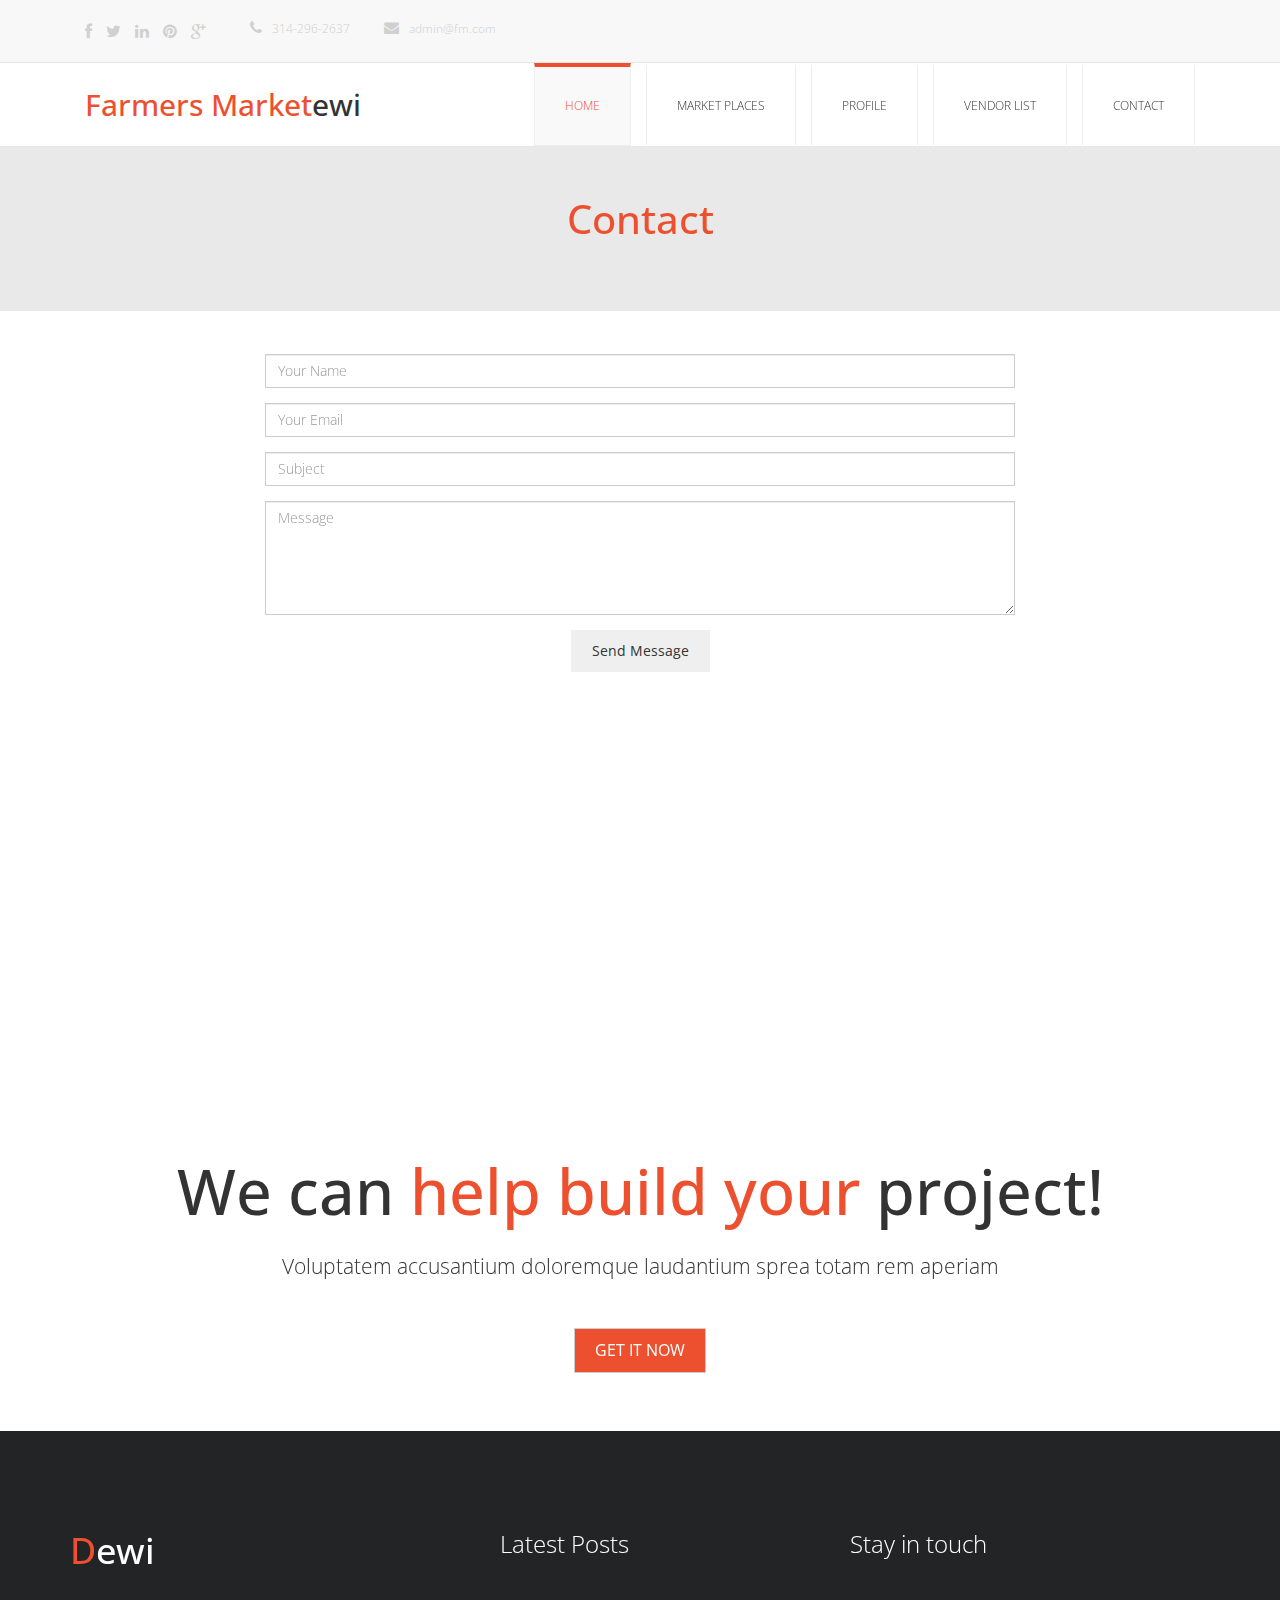
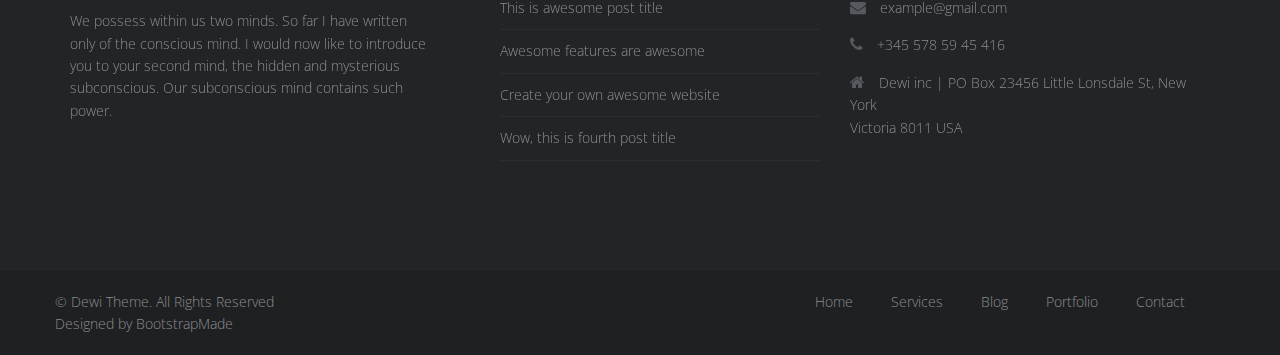
<file: capstoneTemplate/contact.html>
<!DOCTYPE html>
<html lang="en">

<head>
  <meta charset="utf-8">
  <meta http-equiv="X-UA-Compatible" content="IE=edge">
  <meta name="viewport" content="width=device-width, initial-scale=1">
  <title>Dewi Multi-purpose theme</title>

  <!-- Bootstrap -->
  <link href="css/bootstrap.min.css" rel="stylesheet">
  <link rel="stylesheet" href="css/font-awesome.min.css">
  <link rel="stylesheet" type="text/css" href="css/isotope.css" media="screen" />
  <link rel="stylesheet" href="css/animate.css">
  <link rel="stylesheet" href="js/fancybox/jquery.fancybox.css" type="text/css" media="screen" />
  <link href="css/style.css" rel="stylesheet">
  <!-- =======================================================
    Theme Name: Dewi
    Theme URL: https://bootstrapmade.com/dewi-free-multi-purpose-html-template/
    Author: BootstrapMade
    Author URL: https://bootstrapmade.com
  ======================================================= -->
</head>

<body>
  <header>
    <nav div class="navbar navbar-default navbar-static-top" role="navigation">
      <div class="container">
        <ul class="social-network">
          <li><a href="#" data-placement="top" title="Facebook"><i class="fa fa-facebook fa-1x"></i></a></li>
          <li><a href="#" data-placement="top" title="Twitter"><i class="fa fa-twitter fa-1x"></i></a></li>
          <li><a href="#" data-placement="top" title="Linkedin"><i class="fa fa-linkedin fa-1x"></i></a></li>
          <li><a href="#" data-placement="top" title="Pinterest"><i class="fa fa-pinterest fa-1x"></i></a></li>
          <li><a href="#" data-placement="top" title="Google plus"><i class="fa fa-google-plus fa-1x"></i></a></li>
        </ul>
        <ul class="info">
          <li>
            <p><i class="fa fa-phone"></i>314-296-2637</p>
          </li>
          <li><a href="#"><i class="fa fa-envelope"></i>admin@fm.com</a></li>
        </ul>
      </div>
    </nav>

    <nav class="navbar navbar-default navbar-static-top" role="navigation">
      <div class="navigation">
        <div class="container">
          <div class="navbar-header">
            <button type="button" class="navbar-toggle collapsed" data-toggle="collapse" data-target=".navbar-collapse.collapse">
							<span class="sr-only">Toggle navigation</span>
							<span class="icon-bar"></span>
							<span class="icon-bar"></span>
							<span class="icon-bar"></span>
						</button>
            <div class="navbar-brand">
              <a href="index.html"><h1><span>Farmers Market</span>ewi</h1></a>
            </div>
          </div>

          <div class="navbar-collapse collapse">
            <div class="menu">
              <ul class="nav nav-tabs" role="tablist">
                <li role="presentation"><a href="index" class="active">Home</a></li>
                <li role="presentation"><a href="markets">Market Places</a></li>
                <li role="presentation"><a href="profile">Profile</a></li>
                <li role="presentation"><a href="portfolio.html">Vendor List</a></li>
                <li role="presentation"><a href="contact.html">Contact</a></li>
              </ul>
            </div>
          </div>
        </div>
      </div>
    </nav>
  </header>

  <div class="jumbotron">
    <h2>Contact</h2>
  </div>
  <div class="contact-area">
    <div class="container">
      <div class="row">
        <div class="col-md-8 col-md-offset-2">
          <div id="sendmessage">Your message has been sent. Thank you!</div>
          <div id="errormessage"></div>
          <form action="" method="post" role="form" class="contactForm">
            <div class="form-group">
              <input type="text" name="name" class="form-control" id="name" placeholder="Your Name" data-rule="minlen:4" data-msg="Please enter at least 4 chars" />
              <div class="validation"></div>
            </div>
            <div class="form-group">
              <input type="email" class="form-control" name="email" id="email" placeholder="Your Email" data-rule="email" data-msg="Please enter a valid email" />
              <div class="validation"></div>
            </div>
            <div class="form-group">
              <input type="text" class="form-control" name="subject" id="subject" placeholder="Subject" data-rule="minlen:4" data-msg="Please enter at least 8 chars of subject" />
              <div class="validation"></div>
            </div>
            <div class="form-group">
              <textarea class="form-control" name="message" rows="5" data-rule="required" data-msg="Please write something for us" placeholder="Message"></textarea>
              <div class="validation"></div>
            </div>

            <div class="text-center"><button type="submit" class="btn">Send Message</button></div>
          </form>
        </div>
      </div>
    </div>
  </div>

  <div class="map">
    <iframe src="https://www.google.com/maps/embed?pb=!1m18!1m12!1m3!1d22864.11283411948!2d-73.96468908098944!3d40.630720240038435!2m3!1f0!2f0!3f0!3m2!1i1024!2i768!4f13.1!3m3!1m2!1s0x89c24fa5d33f083b%3A0xc80b8f06e177fe62!2sNew+York%2C+NY%2C+USA!5e0!3m2!1sen!2sbg!4v1540447494452" width="100%" height="380" frameborder="0" style="border:0" allowfullscreen></iframe>
  </div>


  <div class="jumbotron">
    <h1>We can <span>help build your</span> project!</h1>
    <p>Voluptatem accusantium doloremque laudantium sprea totam rem aperiam</p>
    <p><a class="btn btn-primary btn-lg" href="#" role="button">Get it now</a></p>
  </div>

  <footer>
    <div class="inner-footer">
      <div class="container">
        <div class="row">
          <div class="col-md-4 f-about">
            <a href="index.html"><h1><span>D</span>ewi</h1></a>
            <p>We possess within us two minds. So far I have written only of the conscious mind. I would now like to introduce you to your second mind, the hidden and mysterious subconscious. Our subconscious mind contains such power.</p>

          </div>
          <div class="col-md-4 l-posts">
            <h3 class="widgetheading">Latest Posts</h3>
            <ul>
              <li><a href="#">This is awesome post title</a></li>
              <li><a href="#">Awesome features are awesome</a></li>
              <li><a href="#">Create your own awesome website</a></li>
              <li><a href="#">Wow, this is fourth post title</a></li>
            </ul>
          </div>
          <div class="col-md-4 f-contact">
            <h3 class="widgetheading">Stay in touch</h3>
            <a href="#">
              <p><i class="fa fa-envelope"></i> example@gmail.com</p>
            </a>
            <p><i class="fa fa-phone"></i> +345 578 59 45 416</p>
            <p><i class="fa fa-home"></i> Dewi inc | PO Box 23456 Little Lonsdale St, New York <br> Victoria 8011 USA</p>
          </div>
        </div>
      </div>
    </div>

    <div class="last-div">
      <div class="container">
        <div class="row">
          <div class="copyright">
            &copy; Dewi Theme. All Rights Reserved
            <div class="credits">
              <!--
                All the links in the footer should remain intact.
                You can delete the links only if you purchased the pro version.
                Licensing information: https://bootstrapmade.com/license/
                Purchase the pro version with working PHP/AJAX contact form: https://bootstrapmade.com/buy/?theme=Dewi
              -->
              Designed by <a href="https://bootstrapmade.com/">BootstrapMade</a>
            </div>
          </div>
          <nav class="foot-nav">
            <ul>
              <li><a href="#">Home</a></li>
              <li><a href="#">Services</a></li>
              <li><a href="#">Blog</a></li>
              <li><a href="#">Portfolio</a></li>
              <li><a href="#">Contact</a></li>
            </ul>
          </nav>
          <div class="clear"></div>
        </div>
      </div>
      <a href="" class="scrollup"><i class="fa fa-chevron-up"></i></a>
    </div>
  </footer>


  <!-- jQuery (necessary for Bootstrap's JavaScript plugins) -->
  <script src="js/jquery-2.1.1.min.js"></script>
  <!-- Include all compiled plugins (below), or include individual files as needed -->
  <script src="js/bootstrap.min.js"></script>
  <script src="js/wow.min.js"></script>
  <script src="js/fancybox/jquery.fancybox.pack.js"></script>
  <script src="js/jquery.isotope.min.js"></script>
  <script src="js/jquery.bxslider.min.js"></script>
  <script src="js/functions.js"></script>
  <script>
    wow = new WOW({}).init();
  </script>
  <script src="contactform/contactform.js"></script>

</body>

</html>
</file>
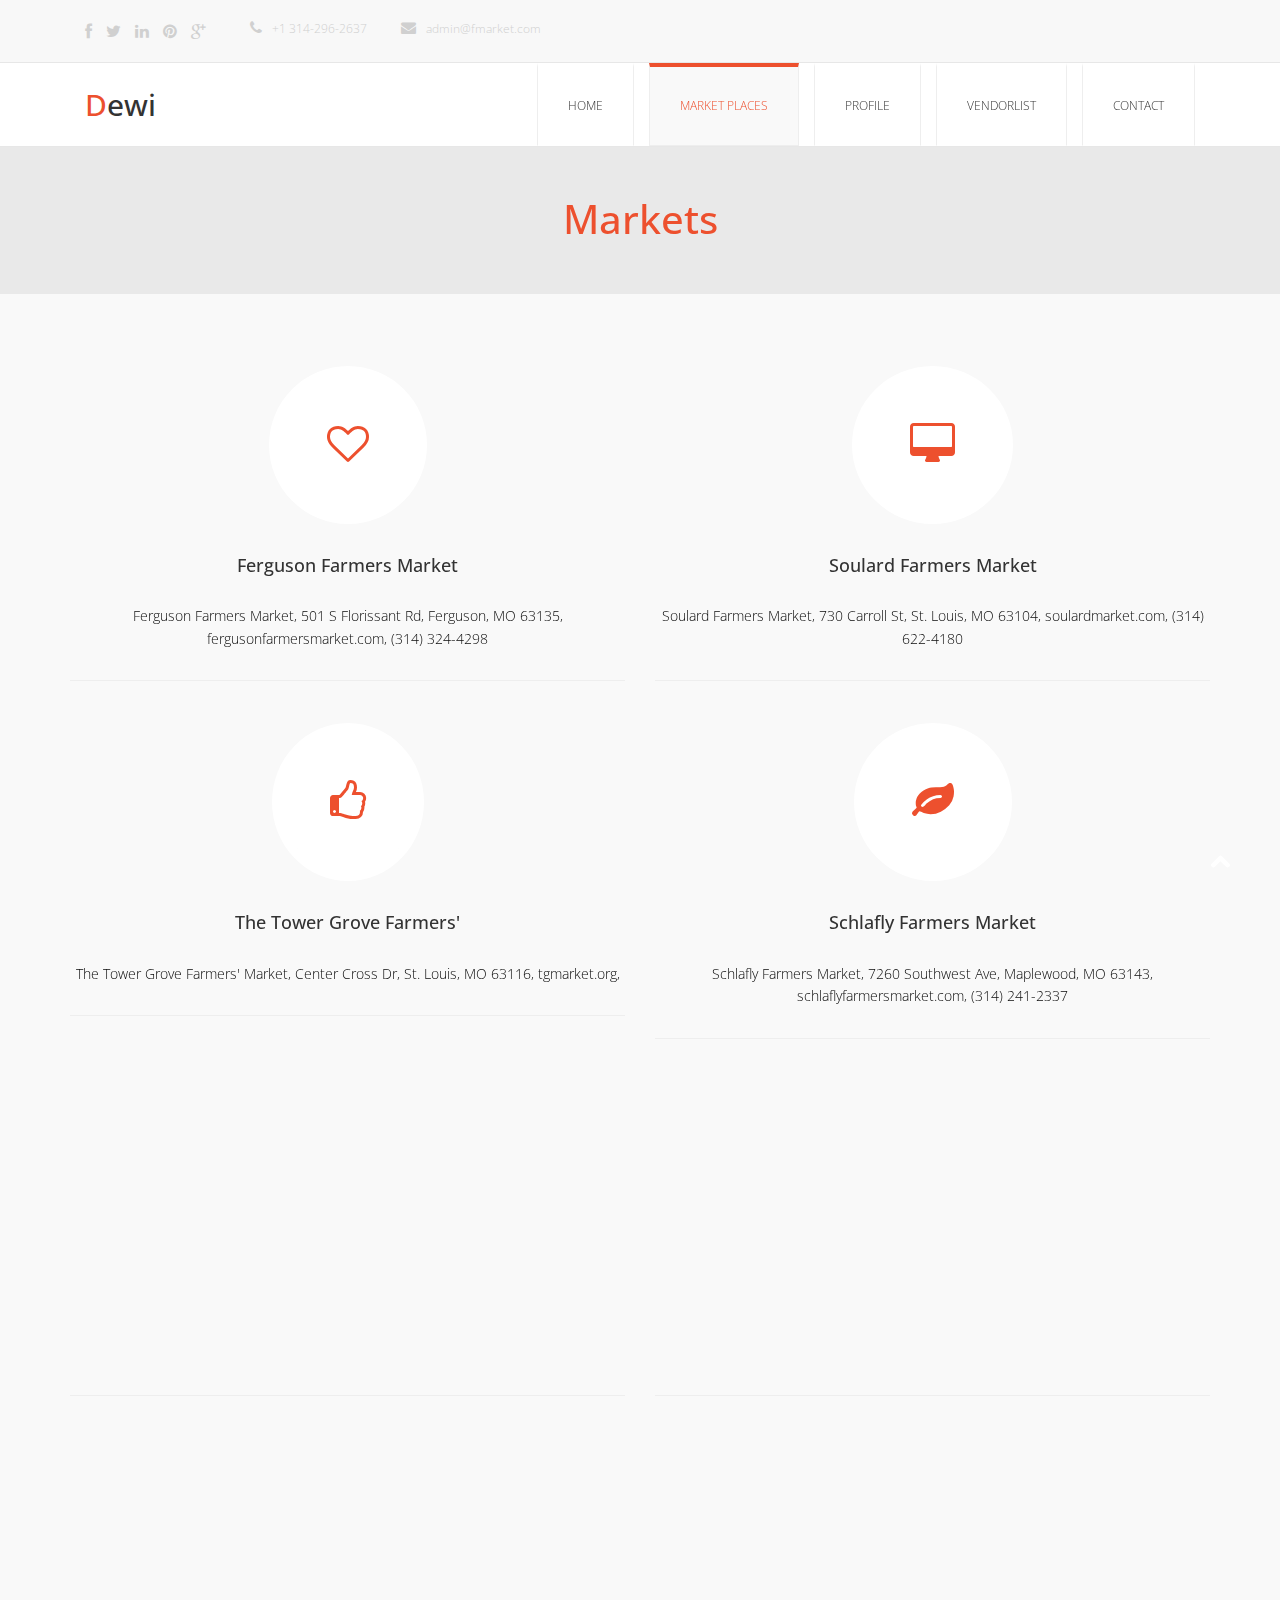
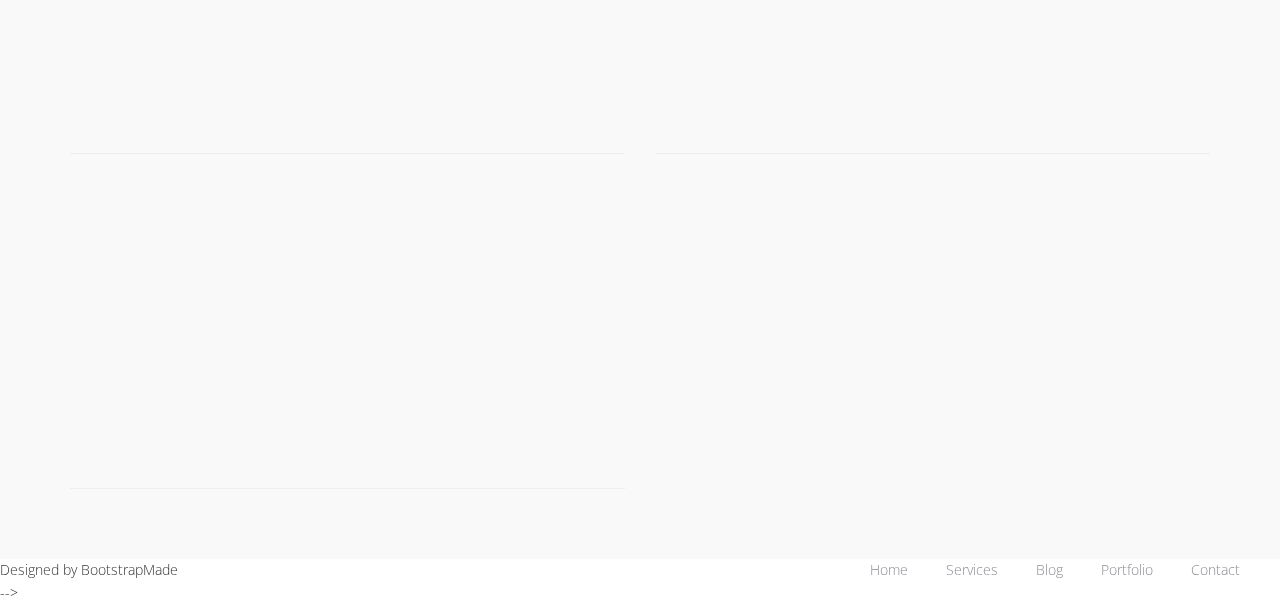
<file: capstoneTemplate/markets.html>
<!DOCTYPE html>
<html lang="en">

<head>
  <meta charset="utf-8">
  <meta http-equiv="X-UA-Compatible" content="IE=edge">
  <meta name="viewport" content="width=device-width, initial-scale=1">
  <title>Dewi Multi-purpose theme</title>

  <!-- Bootstrap -->
  <link href="css/bootstrap.min.css" rel="stylesheet">
  <link rel="stylesheet" href="css/font-awesome.min.css">
  <link rel="stylesheet" type="text/css" href="css/isotope.css" media="screen" />
  <link rel="stylesheet" href="css/animate.css">
  <link rel="stylesheet" href="js/fancybox/jquery.fancybox.css" type="text/css" media="screen" />
  <link href="css/style.css" rel="stylesheet">
  <!-- =======================================================
    Theme Name: Dewi
    Theme URL: https://bootstrapmade.com/dewi-free-multi-purpose-html-template/
    Author: BootstrapMade
    Author URL: https://bootstrapmade.com
  ======================================================= -->
</head>

<body>
  <header>
    <nav div class="navbar navbar-default navbar-static-top" role="navigation">
      <div class="container">
        <ul class="social-network">
          <li><a href="#" data-placement="top" title="Facebook"><i class="fa fa-facebook fa-1x"></i></a></li>
          <li><a href="#" data-placement="top" title="Twitter"><i class="fa fa-twitter fa-1x"></i></a></li>
          <li><a href="#" data-placement="top" title="Linkedin"><i class="fa fa-linkedin fa-1x"></i></a></li>
          <li><a href="#" data-placement="top" title="Pinterest"><i class="fa fa-pinterest fa-1x"></i></a></li>
          <li><a href="#" data-placement="top" title="Google plus"><i class="fa fa-google-plus fa-1x"></i></a></li>
        </ul>
        <ul class="info">
          <li>
            <p><i class="fa fa-phone"></i>+1 314-296-2637</p>
          </li>
          <li><a href="#"><i class="fa fa-envelope"></i>admin@fmarket.com</a></li>
        </ul>
      </div>
    </nav>

    <nav class="navbar navbar-default navbar-static-top" role="navigation">
      <div class="navigation">
        <div class="container">
          <div class="navbar-header">
            <button type="button" class="navbar-toggle collapsed" data-toggle="collapse" data-target=".navbar-collapse.collapse">
							<span class="sr-only">Toggle navigation</span>
							<span class="icon-bar"></span>
							<span class="icon-bar"></span>
							<span class="icon-bar"></span>
						</button>
            <div class="navbar-brand">
              <a href="index.html"><h1><span>D</span>ewi</h1></a>
            </div>
          </div>

          <div class="navbar-collapse collapse">
            <div class="menu">
              <ul class="nav nav-tabs" role="tablist">
                <li role="presentation"><a href="index.html">Home</a></li>
                <li role="presentation"><a href="services.html" class="active">Market Places</a></li>
                <li role="presentation"><a href="blog.html">Profile</a></li>
                <li role="presentation"><a href="portfolio.html">VendorList</a></li>
                <li role="presentation"><a href="contact.html">Contact</a></li>
              </ul>
            </div>
          </div>
        </div>
      </div>
    </nav>
  </header>

  <div class="jumbotron">
    <h2>Markets</h2>
  </div>

  <div class="our-services">
    <div class="container">
      <div class="row">
        <div class="col-md-6">
          <div class="wow bounceIn" data-wow-offset="0" data-wow-delay="0.4s">
            <div class="services">
              <div class="icons">
                <i class="fa fa-heart-o fa-3x"></i>
              </div>
              <h4>Ferguson Farmers Market</h4>
              <p>
                Ferguson Farmers Market, 501 S Florissant Rd, Ferguson, MO 63135, fergusonfarmersmarket.com, (314) 324-4298

              </p>
            </div>
          </div>
          <hr>
        </div>

        <div class="col-md-6">
          <div class="wow bounceIn" data-wow-offset="0" data-wow-delay="0.8s">
            <div class="services">
              <div class="icons">
                <i class="fa fa-desktop fa-3x"></i>
              </div>
              <h4>Soulard Farmers Market</h4>
              <p>
                 Soulard Farmers Market, 730 Carroll St, St. Louis, MO 63104, soulardmarket.com, (314) 622-4180

              </p>
            </div>
          </div>
          <hr>
        </div>

        <div class="col-md-6">
          <div class="wow bounceIn" data-wow-offset="0" data-wow-delay="0.4s">
            <div class="services">
              <div class="icons">
                <i class="fa fa-thumbs-o-up fa-3x"></i>
              </div>
              <h4>The Tower Grove Farmers'</h4>
              <p>
                 The Tower Grove Farmers' Market, Center Cross Dr, St. Louis, MO 63116, tgmarket.org, 

              </p>
            </div>
          </div>
          <hr>
        </div>
        <div class="col-md-6">
          <div class="wow bounceIn" data-wow-offset="0" data-wow-delay="0.8s">
            <div class="services">
              <div class="icons">
                <i class="fa fa-leaf fa-3x"></i>
              </div>
              <h4>Schlafly Farmers Market</h4>
              <p>
				Schlafly Farmers Market, 7260 Southwest Ave, Maplewood, MO 63143, schlaflyfarmersmarket.com, (314) 241-2337

              </p>
            </div>
          </div>
          <hr>
        </div>
        <div class="col-md-6">
          <div class="wow bounceIn" data-wow-offset="0" data-wow-delay="1.8s">
            <div class="services">
              <div class="icons">
                <i class="fa fa-laptop fa-3x"></i>
              </div>
              <h4>U City Farmers Market</h4>
              <p>
               U City Farmers Market, 6655 Delmar Blvd, St. Louis, MO 63130, midwestfarmersmarkets.org, (314) 913-6632

              </p>
            </div>
          </div>
          <hr>
        </div>
        <div class="col-md-6">
          <div class="wow bounceIn" data-wow-offset="0" data-wow-delay="2.1s">
            <div class="services">
              <div class="icons">
                <i class="fa fa-camera fa-3x"></i>
              </div>
              <h4>Overland Farmer's Market</h4>
              <p>
                Overland Farmer's Market, Verona Ave, Overland, MO 63114, overlandfarmersmarket.com, (314) 769-6360

              </p>
            </div>
          </div>
          <hr>
        </div>
		 <div class="col-md-6">
          <div class="wow bounceIn" data-wow-offset="0" data-wow-delay="1.8s">
            <div class="services">
              <div class="icons">
                <i class="fa fa-laptop fa-3x"></i>
              </div>
              <h4>Creve Coeur Farmers Market</h4>
              <p>
               Creve Coeur Farmers Market, 934 E Rue De La Banque, Creve Coeur, MO 63141, crevecoeurmo.gov, (314) 629-2765


              </p>
            </div>
          </div>
          <hr>
        </div>
		<div class="col-md-6">
          <div class="wow bounceIn" data-wow-offset="0" data-wow-delay="2.1s">
            <div class="services">
              <div class="icons">
                <i class="fa fa-camera fa-3x"></i>
              </div>
              <h4>Thies Farm & Greenhouses, Inc</h4>
              <p>
                 Thies Farm & Greenhouses, Inc, 4215 N Hanley Rd, St. Louis, MO 63121, thiesfarm.com, (314) 428-9878


              </p>
            </div>
          </div>
          <hr>
        </div>
		<div class="col-md-6">
          <div class="wow bounceIn" data-wow-offset="0" data-wow-delay="1.8s">
            <div class="services">
              <div class="icons">
                <i class="fa fa-laptop fa-3x"></i>
              </div>
              <h4>Long Acres Farm</h4>
              <p>
                Long Acres Farm, 6403 Clemens Ave, University City, MO 63130, , 



              </p>
            </div>
          </div>
          <hr>
        </div>
      </div>
    </div>
  </div>

  <!-- <div class="jumbotron">
    <h1>We can <span>help build your</span> project!</h1>
    <p>Voluptatem accusantium doloremque laudantium sprea totam rem aperiam</p>
    <p><a class="btn btn-primary btn-lg" href="#" role="button">Get it now</a></p>
  </div>

  <footer>
    <div class="inner-footer">
      <div class="container">
        <div class="row">
          <div class="col-md-4 f-about">
            <a href="index.html"><h1><span>D</span>ewi</h1></a>
            <p>We possess within us two minds. So far I have written only of the conscious mind. I would now like to introduce you to your second mind, the hidden and mysterious subconscious. Our subconscious mind contains such power.</p>

          </div>
          <div class="col-md-4 l-posts">
            <h3 class="widgetheading">Latest Posts</h3>
            <ul>
              <li><a href="#">This is awesome post title</a></li>
              <li><a href="#">Awesome features are awesome</a></li>
              <li><a href="#">Create your own awesome website</a></li>
              <li><a href="#">Wow, this is fourth post title</a></li>
            </ul>
          </div>
          <div class="col-md-4 f-contact">
            <h3 class="widgetheading">Stay in touch</h3>
            <a href="#">
              <p><i class="fa fa-envelope"></i> example@gmail.com</p>
            </a>
            <p><i class="fa fa-phone"></i> +345 578 59 45 416</p>
            <p><i class="fa fa-home"></i> Dewi inc | PO Box 23456 Little Lonsdale St, New York <br> Victoria 8011 USA</p>
          </div>
        </div>
      </div>
    </div>

    <div class="last-div">
      <div class="container">
        <div class="row">
          <div class="copyright">
            &copy; Dewi Theme. All Rights Reserved
            <div class="credits">
              <!--
                All the links in the footer should remain intact.
                You can delete the links only if you purchased the pro version.
                Licensing information: https://bootstrapmade.com/license/
                Purchase the pro version with working PHP/AJAX contact form: https://bootstrapmade.com/buy/?theme=Dewi
              -->
              Designed by <a href="https://bootstrapmade.com/">BootstrapMade</a>
            </div>
          </div>
          <nav class="foot-nav">
            <ul>
              <li><a href="#">Home</a></li>
              <li><a href="#">Services</a></li>
              <li><a href="#">Blog</a></li>
              <li><a href="#">Portfolio</a></li>
              <li><a href="#">Contact</a></li>
            </ul>
          </nav>
          <div class="clear"></div>
        </div>
      </div>
      <a href="" class="scrollup"><i class="fa fa-chevron-up"></i></a>
    </div>
  </footer>


  <!-- jQuery (necessary for Bootstrap's JavaScript plugins) -->
  <script src="js/jquery-2.1.1.min.js"></script>
  <!-- Include all compiled plugins (below), or include individual files as needed -->
  <script src="js/bootstrap.min.js"></script>
  <script src="js/wow.min.js"></script>
  <script src="js/fancybox/jquery.fancybox.pack.js"></script>
  <script src="js/jquery.bxslider.min.js"></script>
  <script src="js/functions.js"></script>
  <script>
    wow = new WOW({}).init();
  </script> -->

</body>

</html>
</file>
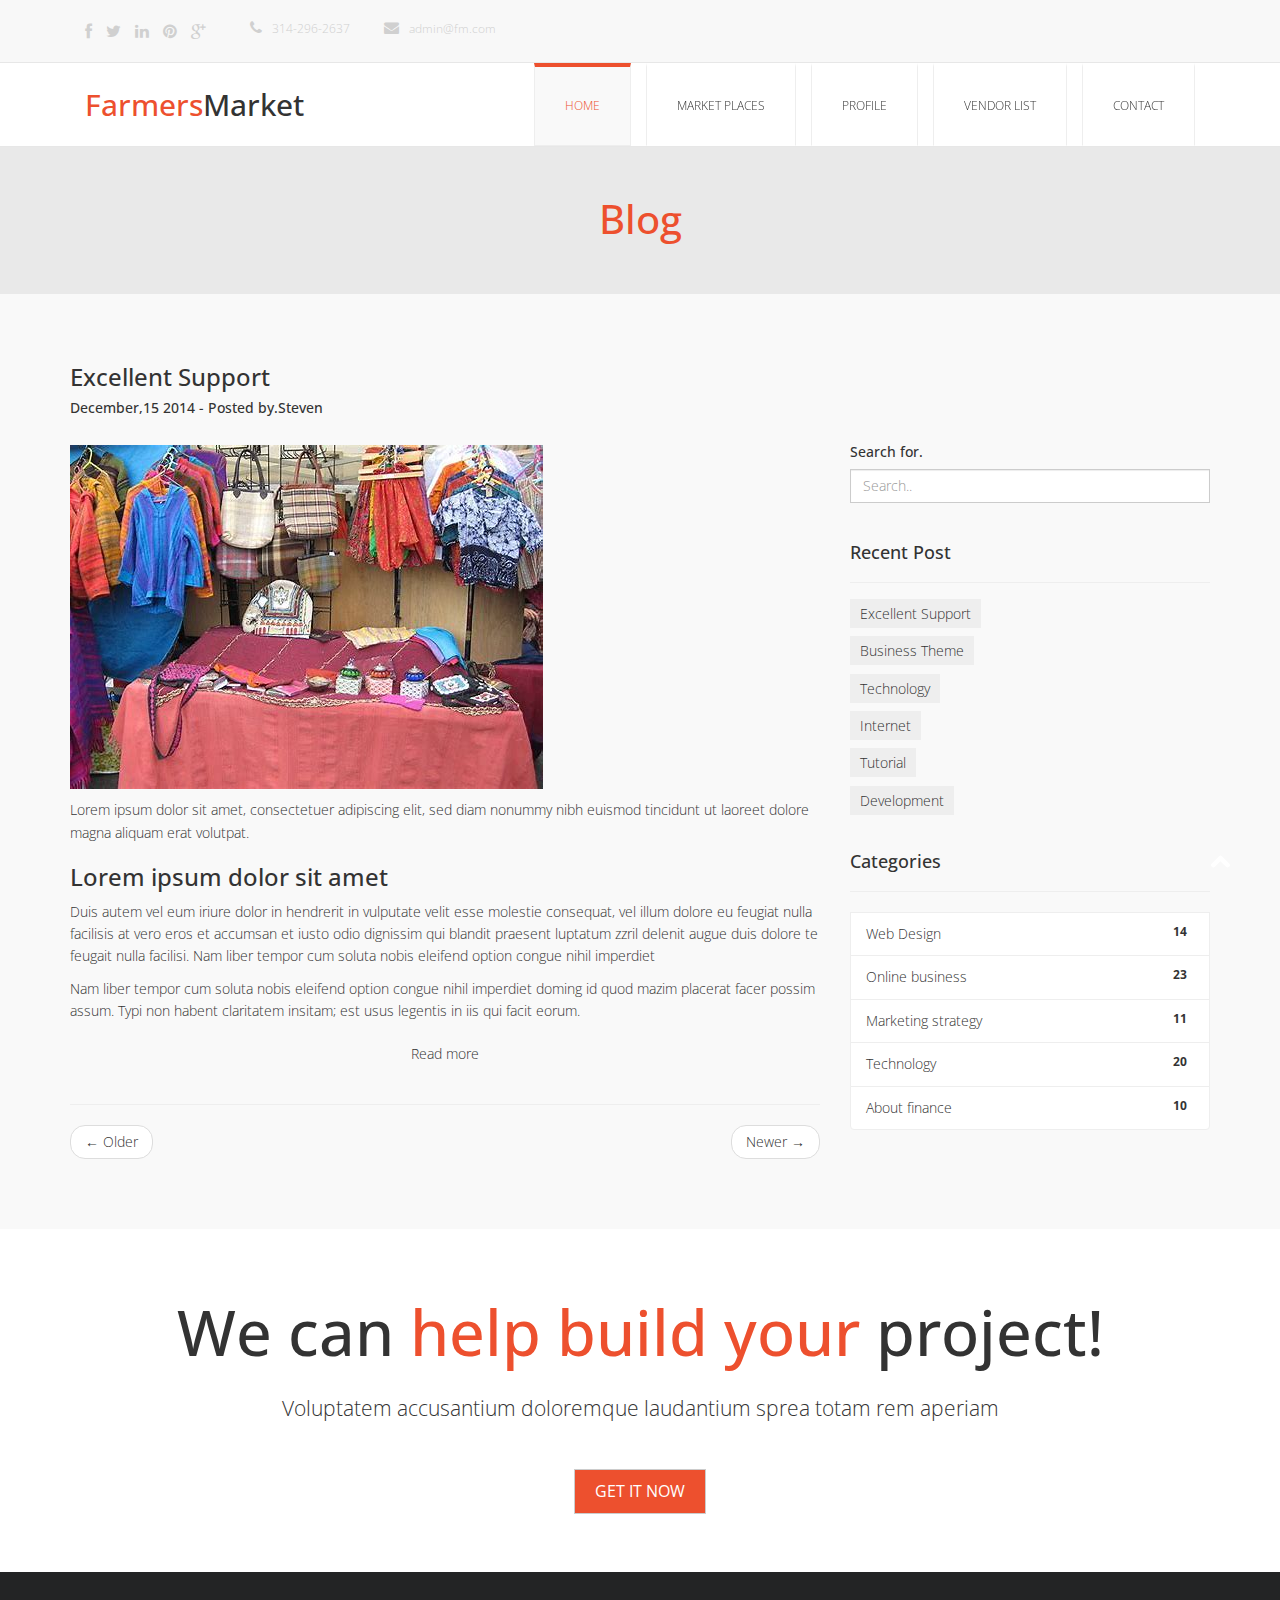
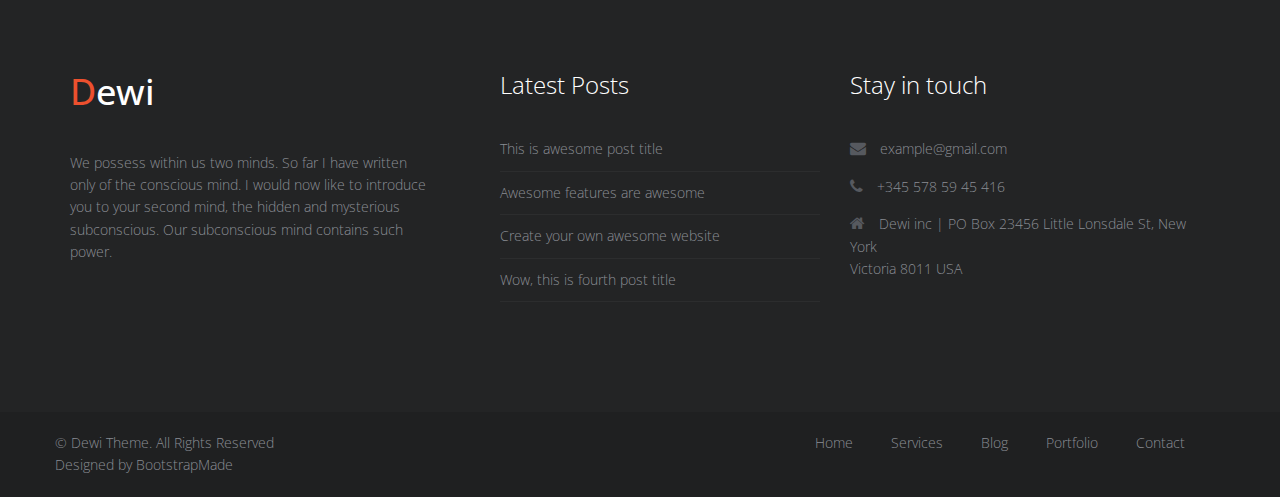
<file: capstoneTemplate/profile.html>
<!DOCTYPE html>
<html lang="en">

<head>
  <meta charset="utf-8">
  <meta http-equiv="X-UA-Compatible" content="IE=edge">
  <meta name="viewport" content="width=device-width, initial-scale=1">
  <title>Dewi Multi-purpose theme</title>

  <!-- Bootstrap -->
  <link href="css/bootstrap.min.css" rel="stylesheet">
  <link rel="stylesheet" href="css/font-awesome.min.css">
  <link rel="stylesheet" type="text/css" href="css/isotope.css" media="screen" />
  <link rel="stylesheet" href="css/animate.css">
  <link rel="stylesheet" href="js/fancybox/jquery.fancybox.css" type="text/css" media="screen" />
  <link href="css/style.css" rel="stylesheet">
  <!-- =======================================================
    Theme Name: Dewi
    Theme URL: https://bootstrapmade.com/dewi-free-multi-purpose-html-template/
    Author: BootstrapMade
    Author URL: https://bootstrapmade.com
  ======================================================= -->
</head>

<body>
  <header>
    <nav div class="navbar navbar-default navbar-static-top" role="navigation">
      <div class="container">
        <ul class="social-network">
          <li><a href="#" data-placement="top" title="Facebook"><i class="fa fa-facebook fa-1x"></i></a></li>
          <li><a href="#" data-placement="top" title="Twitter"><i class="fa fa-twitter fa-1x"></i></a></li>
          <li><a href="#" data-placement="top" title="Linkedin"><i class="fa fa-linkedin fa-1x"></i></a></li>
          <li><a href="#" data-placement="top" title="Pinterest"><i class="fa fa-pinterest fa-1x"></i></a></li>
          <li><a href="#" data-placement="top" title="Google plus"><i class="fa fa-google-plus fa-1x"></i></a></li>
        </ul>
        <ul class="info">
          <li>
            <p><i class="fa fa-phone"></i>314-296-2637</p>
          </li>
          <li><a href="#"><i class="fa fa-envelope"></i>admin@fm.com</a></li>
        </ul>
      </div>
    </nav>

    <nav class="navbar navbar-default navbar-static-top" role="navigation">
      <div class="navigation">
        <div class="container">
          <div class="navbar-header">
            <button type="button" class="navbar-toggle collapsed" data-toggle="collapse" data-target=".navbar-collapse.collapse">
							<span class="sr-only">Toggle navigation</span>
							<span class="icon-bar"></span>
							<span class="icon-bar"></span>
							<span class="icon-bar"></span>
						</button>
            <div class="navbar-brand">
              <a href="index.html"><h1><span>Farmers</span>Market</h1></a>
            </div>
          </div>

          <div class="navbar-collapse collapse">
            <div class="menu">
              <ul class="nav nav-tabs" role="tablist">
                 <li role="presentation"><a href="index" class="active">Home</a></li>
                <li role="presentation"><a href="markets">Market Places</a></li>
                <li role="presentation"><a href="profile">Profile</a></li>
                <li role="presentation"><a href="portfolio.html">Vendor List</a></li>
                <li role="presentation"><a href="contact.html">Contact</a></li>
              </ul>
            </div>
          </div>
        </div>
      </div>
    </nav>
  </header>

  <div class="jumbotron">
    <h2>Blog</h2>
  </div>

  <div class="blog">
    <div class="container">
      <div class="row">
        <div class="col-xs-12 col-sm-6 col-md-8">
          <div class="page-header">
            <h3>Excellent Support</h3>
            <h5>December,15 2014 - Posted by.Steven</h5>
            <img src="img/slider/5.jpg" class="img-responsive" alt="" />
            <p>Lorem ipsum dolor sit amet, consectetuer adipiscing elit, sed diam nonummy nibh euismod tincidunt ut laoreet dolore magna aliquam erat volutpat.
            </p>

            <h3>Lorem ipsum dolor sit amet</h3>

            <p>Duis autem vel eum iriure dolor in hendrerit in vulputate velit esse molestie consequat, vel illum dolore eu feugiat nulla facilisis at vero eros et accumsan et iusto odio dignissim qui blandit praesent luptatum zzril delenit augue duis dolore
              te feugait nulla facilisi. Nam liber tempor cum soluta nobis eleifend option congue nihil imperdiet
            </p>

            <p>Nam liber tempor cum soluta nobis eleifend option congue nihil imperdiet doming id quod mazim placerat facer possim assum. Typi non habent claritatem insitam; est usus legentis in iis qui facit eorum.</p>

            <div class="ficon">
              <a href="" alt="">Read more</a>
            </div>
          </div>

          <nav>
            <ul class="pager">
              <li class="previous"><a href="#"><span aria-hidden="true">&larr;</span> Older</a></li>
              <li class="next"><a href="#">Newer <span aria-hidden="true">&rarr;</span></a></li>
            </ul>
          </nav>

        </div>

        <div class="recents">
          <div class="col-xs-6 col-md-4">
            <h5>Search for.</h5>
            <form class="form-search">
              <input class="form-control" type="text" placeholder="Search..">
            </form>
            <div class="page-header">
              <h4>Recent Post</h4>
            </div>
            <div class="recent-post">
              <ul class="recent">
                <li><a href="#">Excellent Support</a></li>
                <li><a href="#">Business Theme</a></li>
                <li><a href="#">Technology</a></li>
                <li><a href="#">Internet</a></li>
                <li><a href="#">Tutorial</a></li>
                <li><a href="#">Development</a></li>
              </ul>
            </div>
            <ul class="list-group">
              <div class="page-header">
                <h4>Categories</h4>
              </div>

              <li class="list-group-item">
                <span class="badge">14</span>
                <a href="#" alt="">Web Design</a>
              </li>
              <li class="list-group-item">
                <span class="badge">23</span>
                <a href="#" alt="">Online business</a>
              </li>
              <li class="list-group-item">
                <span class="badge">11</span>
                <a href="#" alt="">Marketing strategy</a>
              </li>
              <li class="list-group-item">
                <span class="badge">20</span>
                <a href="#" alt="">Technology</a>
              </li>
              <li class="list-group-item">
                <span class="badge">10</span>
                <a href="#" alt="">About finance</a>
              </li>
            </ul>
          </div>
        </div>
      </div>
    </div>
  </div>


  <div class="jumbotron">
    <h1>We can <span>help build your</span> project!</h1>
    <p>Voluptatem accusantium doloremque laudantium sprea totam rem aperiam</p>
    <p><a class="btn btn-primary btn-lg" href="#" role="button">Get it now</a></p>
  </div>

  <footer>
    <div class="inner-footer">
      <div class="container">
        <div class="row">
          <div class="col-md-4 f-about">
            <a href="index.html"><h1><span>D</span>ewi</h1></a>
            <p>We possess within us two minds. So far I have written only of the conscious mind. I would now like to introduce you to your second mind, the hidden and mysterious subconscious. Our subconscious mind contains such power.</p>

          </div>
          <div class="col-md-4 l-posts">
            <h3 class="widgetheading">Latest Posts</h3>
            <ul>
              <li><a href="#">This is awesome post title</a></li>
              <li><a href="#">Awesome features are awesome</a></li>
              <li><a href="#">Create your own awesome website</a></li>
              <li><a href="#">Wow, this is fourth post title</a></li>
            </ul>
          </div>
          <div class="col-md-4 f-contact">
            <h3 class="widgetheading">Stay in touch</h3>
            <a href="#">
              <p><i class="fa fa-envelope"></i> example@gmail.com</p>
            </a>
            <p><i class="fa fa-phone"></i> +345 578 59 45 416</p>
            <p><i class="fa fa-home"></i> Dewi inc | PO Box 23456 Little Lonsdale St, New York <br> Victoria 8011 USA</p>
          </div>
        </div>
      </div>
    </div>

    <div class="last-div">
      <div class="container">
        <div class="row">
          <div class="copyright">
            &copy; Dewi Theme. All Rights Reserved
            <div class="credits">
              <!--
                All the links in the footer should remain intact.
                You can delete the links only if you purchased the pro version.
                Licensing information: https://bootstrapmade.com/license/
                Purchase the pro version with working PHP/AJAX contact form: https://bootstrapmade.com/buy/?theme=Dewi
              -->
              Designed by <a href="https://bootstrapmade.com/">BootstrapMade</a>
            </div>
          </div>
          <nav class="foot-nav">
            <ul>
              <li><a href="#">Home</a></li>
              <li><a href="#">Services</a></li>
              <li><a href="#">Blog</a></li>
              <li><a href="#">Portfolio</a></li>
              <li><a href="#">Contact</a></li>
            </ul>
          </nav>
          <div class="clear"></div>
        </div>
      </div>
      <a href="" class="scrollup"><i class="fa fa-chevron-up"></i></a>
    </div>
  </footer>


  <!-- jQuery (necessary for Bootstrap's JavaScript plugins) -->
  <script src="js/jquery-2.1.1.min.js"></script>
  <!-- Include all compiled plugins (below), or include individual files as needed -->
  <script src="js/bootstrap.min.js"></script>
  <script src="js/wow.min.js"></script>
  <script src="js/fancybox/jquery.fancybox.pack.js"></script>
  <script src="js/jquery.isotope.min.js"></script>
  <script src="js/jquery.bxslider.min.js"></script>
  <script src="js/functions.js"></script>
  <script>
    wow = new WOW({}).init();
  </script>

</body>

</html>
</file>
<file: capstoneTemplate/css/isotope.css>
/* Start: Recommended Isotope styles */

/**** Isotope Filtering ****/

.isotope-item {
  z-index: 2;
}

.isotope-hidden.isotope-item {
  pointer-events: none;
  z-index: 1;
}

/**** Isotope CSS3 transitions ****/

.isotope,
.isotope .isotope-item {
  -webkit-transition-duration: 0.8s;
     -moz-transition-duration: 0.8s;
      -ms-transition-duration: 0.8s;
       -o-transition-duration: 0.8s;
          transition-duration: 0.8s;
}

.isotope {
  -webkit-transition-property: height, width;
     -moz-transition-property: height, width;
      -ms-transition-property: height, width;
       -o-transition-property: height, width;
          transition-property: height, width;
}

.isotope .isotope-item {
  -webkit-transition-property: -webkit-transform, opacity;
     -moz-transition-property:    -moz-transform, opacity;
      -ms-transition-property:     -ms-transform, opacity;
       -o-transition-property:         top, left, opacity;
          transition-property:         transform, opacity;
}

/**** disabling Isotope CSS3 transitions ****/

.isotope.no-transition,
.isotope.no-transition .isotope-item,
.isotope .isotope-item.no-transition {
  -webkit-transition-duration: 0s;
     -moz-transition-duration: 0s;
      -ms-transition-duration: 0s;
       -o-transition-duration: 0s;
          transition-duration: 0s;
}

/* End: Recommended Isotope styles */



/* disable CSS transitions for containers with infinite scrolling*/
.isotope.infinite-scrolling {
  -webkit-transition: none;
     -moz-transition: none;
      -ms-transition: none;
       -o-transition: none;
          transition: none;
}



/**** Isotope styles ****/

/* required for containers to inherit vertical size from window */
/*html,
body {
  height: 100%;
}*/

#container {
  border: 1px solid #666;
  padding: 5px;
  margin-bottom: 20px;
}

.element {
  width: 110px;
  height: 110px;
  margin: 5px;
  float: left;
  overflow: hidden;
  position: relative;
  background: #888;
  color: #222;
  -webkit-border-top-right-radius: 1.2em;
      -moz-border-radius-topright: 1.2em;
          border-top-right-radius: 1.2em;
}

.element.alkali          { background: #F00; background: hsl(   0, 100%, 50%); }
.element.alkaline-earth  { background: #F80; background: hsl(  36, 100%, 50%); }
.element.lanthanoid      { background: #FF0; background: hsl(  72, 100%, 50%); }
.element.actinoid        { background: #0F0; background: hsl( 108, 100%, 50%); }
.element.transition      { background: #0F8; background: hsl( 144, 100%, 50%); }
.element.post-transition { background: #0FF; background: hsl( 180, 100%, 50%); }
.element.metalloid       { background: #08F; background: hsl( 216, 100%, 50%); }
.element.other.nonmetal  { background: #00F; background: hsl( 252, 100%, 50%); }
.element.halogen         { background: #F0F; background: hsl( 288, 100%, 50%); }
.element.noble-gas       { background: #F08; background: hsl( 324, 100%, 50%); }


.element * {
  position: absolute;
  margin: 0;
}

.element .symbol {
  left: 0.2em;
  top: 0.4em;
  font-size: 3.8em;
  line-height: 1.0em;
  color: #FFF;
}
.element.large .symbol {
  font-size: 4.5em;
}

.element.fake .symbol {
  color: #000;
}

.element .name {
  left: 0.5em;
  bottom: 1.6em;
  font-size: 1.05em;
}

.element .weight {
  font-size: 0.9em;
  left: 0.5em;
  bottom: 0.5em;
}

.element .number {
  font-size: 1.25em;
  font-weight: bold;
  color: hsla(0,0%,0%,.5);
  right: 0.5em;
  top: 0.5em;
}

.variable-sizes .element.width2 { width: 230px; }

.variable-sizes .element.height2 { height: 230px; }

.variable-sizes .element.width2.height2 {
  font-size: 2.0em;
}

.element.large,
.variable-sizes .element.large,
.variable-sizes .element.large.width2.height2 {
  font-size: 3.0em;
  width: 350px;
  height: 350px;
  z-index: 100;
}

.clickable .element:hover {
  cursor: pointer;
}

.clickable .element:hover h3 {
  text-shadow:
    0 0 10px white,
    0 0 10px white
  ;
}

.clickable .element:hover h2 {
  color: white;
}
</file>
<file: capstoneTemplate/css/style.css>
/*
    Theme Name: Dewi
    Theme URL: https://bootstrapmade.com/dewi-free-multi-purpose-html-template/
    Author: BootstrapMade
    Author URL: https://bootstrapmade.com
*/
/* ==== Google font ==== */
@import url(https://fonts.googleapis.com/css?family=Open+Sans:400,300,700,600);

@import url('font-awesome.css');
/* ==== overwrite bootstrap standard ==== */
@import url('overwrite.css');
@import url('animate.css');



body {
	font-family:'Open Sans', Arial, sans-serif;
	font-size:14px;
	font-weight:300;
	line-height:1.6em;
	color:#333;
	background-color:#fff;
}

hi,h2,h3,h4,h5,h6 {
	color:#333;
	line-height:1.1em;
}

p {
	color:#333;
}
a {
    text-decoration:none;
    transition: all 0.1s ease-in-out;
    -moz-transition: all 0.1s ease-in-out;
    -webkit-transition: all 0.1s ease-in-out;
    -o-transition: all 0.1s ease-in-out;
    outline: none;
	color:#333;
}
a:hover {
  text-decoration: none;
  color:#eee;	
}

ul.social-network {
	font-size: 16px;
	list-style:none;
	margin-top:10px;
	padding:10px;
	transition: all 0.3s ease-in-out;
  -moz-transition: all 0.3s ease-in-out;
  -webkit-transition: all 0.3s ease-in-out;
  -o-transition: all 0.3s ease-in-out;
}

ul.social-network li {
	display:inline;
	margin: 0 5px;	
}
ul.social-network li a {	
	color:#d0d0d0;
	
}
.social-network li:hover .fa-twitter {
  color: #00abf0;
}
.social-network li:hover .fa-facebook {
  color: #39579a;
}
.social-network li:hover .fa-google-plus {
  color: #eb8984;
}
.social-network li:hover .fa-pinterest {
  color: #c9171e;
  
}
.social-network li:hover .fa-linkedin {
  color: #0077b5;
  
}
.info {
  float: left;
  margin-top: -45px;
   margin-left: 110px;
}

.info li {
  display: inline-block;
  margin-left: 30px;
}

.info i {
  color: #d0d0d0;
  font-size: 15px;
  margin-right: 10px;
}

.info a {
  color: #d0d0d0;
  font-size: 12px; 
}

.info a:hover {
  color: #ED502E;
}

.info p {
  color: #d0d0d0;
  font-size: 12px;
  margin: 0;
}

/*===========================
  Menu and Navigation
============================ */
.navigation  {
  background-color:#fff;
  padding:0;

}

.navbar-brand h1 {
	margin-top:-10px;
	float: left;	
	font-size: 30px;	
	color:#333;	
	
}
.navbar-brand h1 span {
	color: #ED502E;
}

.menu {
	font-size:12px;
	float:right;
	text-transform:uppercase;
	font-weight:300;	
}

.menu ul.nav-tabs li {
	color:#000;	
}

.nav-tabs {
  border-bottom: 0;
}
.nav-tabs > li {
  float: left;
  margin-bottom: 0;
}
.nav-tabs > li > a {	
	margin-top:-20px;
	margin-right:15px;
	line-height: 1.42857143;
	border-color: #fff #eee #fff;
	border-top: 4px solid transparent;
	border-radius:0;
	color:#333;
	padding:30px;
}

.nav-tabs > li > a:hover {	
  border-color: #ED502E #eee #eee;
  color: #ED502E;
  border-radius:0;
  background-color:#f9f9f9; 
  transition: all 0.3s ease-in-out;
  -moz-transition: all 0.3s ease-in-out;
  -webkit-transition: all 0.3s ease-in-out;
  -o-transition: all 0.3s ease-in-out;
}
.nav-tabs > li > a.active {
	border-color: #ED502E #eee #eee;
  color: #ED502E;
  border-radius:0;
  background-color:#f9f9f9; 
  transition: all 0.3s ease-in-out;
  -moz-transition: all 0.3s ease-in-out;
  -webkit-transition: all 0.3s ease-in-out;
  -o-transition: all 0.3s ease-in-out;
}
.slider {
	margin-top:-20px;
	margin-left:7px;
}

.slider img {
    width: 100%;
}

.align-center {
	text-align:center;
	background-color:#fff;
	color:#000;
	padding:70px;
	margin-top:20px;
	margin-bottom:20px;	
}
.align-center  h4 {
	padding:10px;
	-webkit-box-shadow: 1px 2px 2px 4px rgba(204,204,204,1);
-moz-box-shadow: 1px 2px 2px 4px rgba(204,204,204,1);
box-shadow: 1px 2px 2px 4px rgba(204,204,204,1);
}
.align-center  p {
	margin-top:10px;
	margin-bottom:30px;
}
.align-center:hover {
	-webkit-box-shadow: 1px 2px 2px 4px rgba(204,204,204,1);
-moz-box-shadow: 1px 2px 2px 4px rgba(204,204,204,1);
box-shadow: 1px 2px 2px 4px rgba(204,204,204,1);
}
.icon {
	margin-top:30px;
	margin-bottom:30px;
	color:#ED502E;
}

.ficon i {
	color:#ED502E;
}
.ficon a {
	color:#333;
}
.ficon a:hover {
	color:#eee;
}
.btn {
	color:#333;
  display: inline-block;
  padding: 10px 20px;
  margin-bottom: 0;
  font-size: 14px;
  font-weight: normal;
  line-height: 1.42857143;
  text-align: center;
  white-space: nowrap;
  vertical-align: middle;
  -ms-touch-action: manipulation;
      touch-action: manipulation;
  cursor: pointer;
  -webkit-user-select: none;
     -moz-user-select: none;
      -ms-user-select: none;
          user-select: none;
  background-image: none;
  border: 1px solid transparent;
  border-radius: 0;
}

.btn:hover {
  color: #fff;
  text-decoration: none;
  background-color: #ED502E;
  transition: all 0.3s ease-in-out;
  -moz-transition: all 0.3s ease-in-out;
  -webkit-transition: all 0.3s ease-in-out;
  -o-transition: all 0.3s ease-in-out;
}

.btn-default {
  color: #fff;
  background-color: #fff;
  border-color: #ccc;
}

.thumbnail {
  display: block;
  padding: 4px;
  margin-bottom: 20px;
  line-height: 1.42857143;
  background-color: #fff;
  border: 1px solid #ddd;
  border-radius: 0;
  text-align:center;
  -webkit-transition: border .2s ease-in-out;
       -o-transition: border .2s ease-in-out;
          transition: border .2s ease-in-out;
}
.img-thumbnail {
  display: inline-block;
  max-width: 100%;
  height: auto;
  padding: 4px;
  line-height: 1.42857143;
  background-color: #fff;
  border: 1px solid #ddd;
  border-radius: 0;
  -webkit-transition: all .2s ease-in-out;
       -o-transition: all .2s ease-in-out;
          transition: all .2s ease-in-out;
}
.img-thumbnail img {
	margin-top:20px;
	margin-bottom:20px;	
	border-radius:50%
}

.box {	
	background-color:#f9f9f9;
	padding-top:80px;
	padding-bottom:60px;
	
}
.caption {
	text-align:center;
}
.caption a {
	margin-top:20px;
	margin-bottom:20px;
	color:#333;
}

.jumbotron {
	text-align:center;
	margin-bottom:-5px;	
	background-color:#fff;	
}
.jumbotron p {
	margin-top:30px;
}
.jumbotron span{
	color:#ED502E;
}
.jumbotron .btn-primary {
  color: #fff;
  border-color: #ccc;
  font-size:16px;
  text-transform:uppercase;
  margin-top:20px;
  background-color:#ED502E;
}
.jumbotron .btn-primary:hover {
  color:#333;
  background-color:#f9f9f9;
}

.jumbotron h2 {
	margin-top:-68px;
	margin-bottom:-60px;
   color:#ED502E;
   background-color:#e9e9e9;
   padding: 50px;
   padding-bottom:70px;
   font-size:40px;
  
}
/*===========================
  Services
============================ */

.our-services {	
	padding-top:50px;
	padding-bottom:50px;
	background-color:#f9f9f9;
}
.services  {
	text-align:center;	
}
.services p {
	margin-bottom:30px;
	margin-top:30px;
	color:#090909;
}
.icons i {
	padding:50px;
	border-radius:50%;
	color:#ED502E;
	background-color:#fff;
	border-color:#ccc;
	margin-top:30px;
	margin-bottom:30px;
	box-shadow: 0 0 0 8px rgba(255,255,255,1);
	-webkit-transition: background 0.2s, color 0.2s;
	-moz-transition: background 0.2s, color 0.2s;
	transition: background 0.2s, color 0.2s;
}
.icons i:hover {
	background-color:#ED502E;
	color: #fff;
}

/*===========================
  Blog
============================ */
.blog {
	padding-top:30px;
	padding-bottom:50px;
	background-color:#f9f9f9;
}
.page-header h5 {
	margin-bottom:30px;
}

.page-header p {
	margin-top:10px;
}
.blog .ficon {
	text-align:center;
	margin-bottom:30px;
	margin-top:20px;
	
}
.blog .ficon a:hover {
	color:#ED502E;
}
.recents {
	margin-top:110px;
	
}
.recent-post ul.recent {
	list-style:none;
	margin:0;
	margin-left: 0;
	padding-left:0;
	
}
.recent-post ul.recent li {
	margin:0 5px 15px 0;
	
}
.recent-post ul.recent li a {
	background:#eee;
	color:#333;
	padding:5px 10px;
}
.recent-post ul.recent li a:hover {
	text-decoration:none;
	color:#fff;
	background-color:#ED502E;
}
.pager li > a:hover,
.pager li > a:focus {
  text-decoration: none;
  background-color: #ED502E;
}
.list-group-item {
  position: relative;
  display: block;
  padding: 10px 15px;
  background-color: #fff;
  border: 1px solid #eee;
  color:#333;
}
.list-group-item a:hover {
  color:#ED502E;
  margin-left:5px;
}
.list-group-item > .badge {
  float: right;
  border-radius:0;
  background-color:#fff;
  color:#333;
}

/*===========================
  Portfolio
============================ */
#section-works {
	margin-top:-5px;
	margin-bottom:50px;
	background-color:#f9f9f9;
	padding-top:50px;
	padding-bottom:50px;
}

nav#filter a {
	background-color: #fff;
	color:#333;
}
nav#filter a:hover, nav#filter a.current {
	background-color: #ED502E;
	color:#fff;
}

/* ------- */

.isotopeWrapper article{
    margin-bottom: 30px;
}

#portfolio img  {
	width:100%;
	
}

#portfolio article p {
	margin-bottom:1.45em;/*set next row on the baseline*/
}
nav#filter {
	margin-bottom:1.5em;
}

nav#filter li {
	display:inline-block;
	margin:0 0 0 5px;
}
nav#filter a {
	padding: 4px 12px;
	line-height: 20px;
	text-decoration: none;
}


.portfolio-items article img {width:100%;} 

.portfolio-item {
	display: block;
	position: relative;
	-webkit-transition: all 0.2s ease-in-out;
	-moz-transition: all 0.2s ease-in-out;
	-o-transition: all 0.2s ease-in-out;
	transition: all 0.2s ease-in-out;
}
.portfolio-item img {
	-webkit-transition: all 300ms linear;
	-moz-transition: all 300ms linear;
	-o-transition: all 300ms linear;
	-ms-transition: all 300ms linear;
	transition: all 300ms linear;
	background: #fff;
	opacity:0.5;	
}

.portfolio-item .portfolio-desc {
    display: block;
    opacity: 0;
    position: absolute;
    width: 100%;
	left: 0;
	top: 0;
	color: rgba(220, 220, 220, 0.7);
}
.portfolio-item:hover .portfolio-desc {
	padding-top: 20%;
	height: 100%;
    transition: all 200ms ease-in-out 0s;
	opacity: 1;
}

.portfolio-item .portfolio-desc a {
	color: #ED502E;
}
.portfolio-item .portfolio-desc a:hover {
	/*text-shadow: 2px 2px 1px rgba(0, 0, 0, 0.7);*/
	text-decoration: none;
}
.portfolio-item .portfolio-desc .folio-info {
	top:-20px;	
	padding: 30px;
	height: 0;
    opacity: 0;
    position: relative;
}
.portfolio-item:hover .folio-info{
	height: 100%;
    opacity: 0.8;
    transition: all 500ms ease-in-out 0s;
	top:-10px;
}


.portfolio-item .portfolio-desc .folio-info h5 {
	text-transform: uppercase;
	
}
.portfolio-item .portfolio-desc .folio-info p {
	
	font-size: 12px;
}
/* --- contact-area --- */
.contact-area  {
	margin-top:60px;
	margin-bottom:30px;
}

button.btn-default {
	margin-top:10px;
	margin-bottom:30px;
	background-color:#fff;
	color:#333;
}
button.btn-default:hover {
	background-color:#ED502E;
	color:#fff;
}
textarea.form-control {
	border-radius:0;

}

.validation {
    color: red;
    display:none;
    margin: 0 0 20px;
    font-weight:400;
    font-size:13px;
}

#sendmessage {
    color: green;
    border:1px solid green;
    display:none;
    text-align:center;
    padding:15px;
    font-weight:600;
    margin-bottom:15px;
}

#errormessage {
    color: red;
    display:none;
    border:1px solid red;
    text-align:center;
    padding:15px;
    font-weight:600;
    margin-bottom:15px;
}

#sendmessage.show, #errormessage.show, .show {
	display:block;
}


/* --- Map --- */
.map{
	position:relative;
	margin-top:18px;	
}

/* google map */
#google-map{
    position:relative;
    height: 400px;
}

/*=========================
  Footer
 ================= */

footer {
  background: #232425;
}

.inner-footer {
  padding: 100px 0;
}
.inner-footer  ul li,a  {
	 list-style:none;
}
.widgetheading {
  font-size: 24px;
  color: #fff;
  font-weight: 100;
  margin-top: 0;
  margin-bottom: 40px;
  
}
.f-about a h1 {
	margin-top: 0;
	margin-bottom: 40px;
	color: #fff;
	
}
.f-about a h1 span {
	color: #ED502E;
	
}
.f-about p {
  font-size: 14px;
  color: #8a8d94;
}
.l-posts h3 {
	margin-left:40px;
}
.l-posts li a {
  font-size: 14px;
  color: #8a8d94;
  margin: 0;
  font-weight: 300;
  border-bottom: 1px solid #2c2d2e;
  padding-bottom: 10px;
  margin-bottom: 10px;
  display: block;
}

.l-posts li a:hover  {
  color: #fff;
}

.f-contact p {
  font-size: 14px;
  color: #8a8d94;
  margin: 0;
  
  font-weight: 300;
  margin-bottom: 15px;
}

.f-contact i {
  color: #56595f;
  font-size: 16px;
  margin-right: 10px;
}

.f-contact a:hover p{
  color: #fff;
}
.last-div {
    background: #1f2021;
    padding: 20px 0;
    position: relative;
}

.copyright {
    font-size: 14px;
    color: #8a8d94;
    margin: 0;
    
    font-weight: 300;
    float: left;
}
.copyright a{
    color: #8a8d94;
}
.copyright a:hover {
    text-decoration: underline;
    color: #ED502E;
}

.foot-nav {
    float: right;
	margin-right:20px;
}

.foot-nav li {
    display: inline;
	margin-right:20px;
}

.foot-nav li:after {
    content: "";
    padding-left: 7px;
    margin-right: 7px;
}

.foot-nav li:last-child:after {
	display: none;
}

.foot-nav a {
	font-size: 14px;
	color: #8a8d94;
	margin: 0;
	font-weight: 300;
}

.foot-nav a:hover {
    color: #ED502E;
}

a.scrollup{
    color:#fff;
	height:40px;
	width:40px;
	font-size:22px;
	line-height:40px;
	text-align:center;
	text-decoration:none;
	position:fixed;
	bottom:20px;
	right:40px;	
	opacity:0,5;
	border-radius:50%;
	z-index:999;
}
a.scrollup:hover{
	opacity:1;
	background-color:#ED502E;
	color:#fff;;	
}


/* ========================================
Media queries
========================================= */
/* Small devices (tablets, 768px and up) */

@media (min-width: @screen-sm-min) { 

	.img-thumbnail img {
		margin-right:30px;
		
	}






 }
</file>
